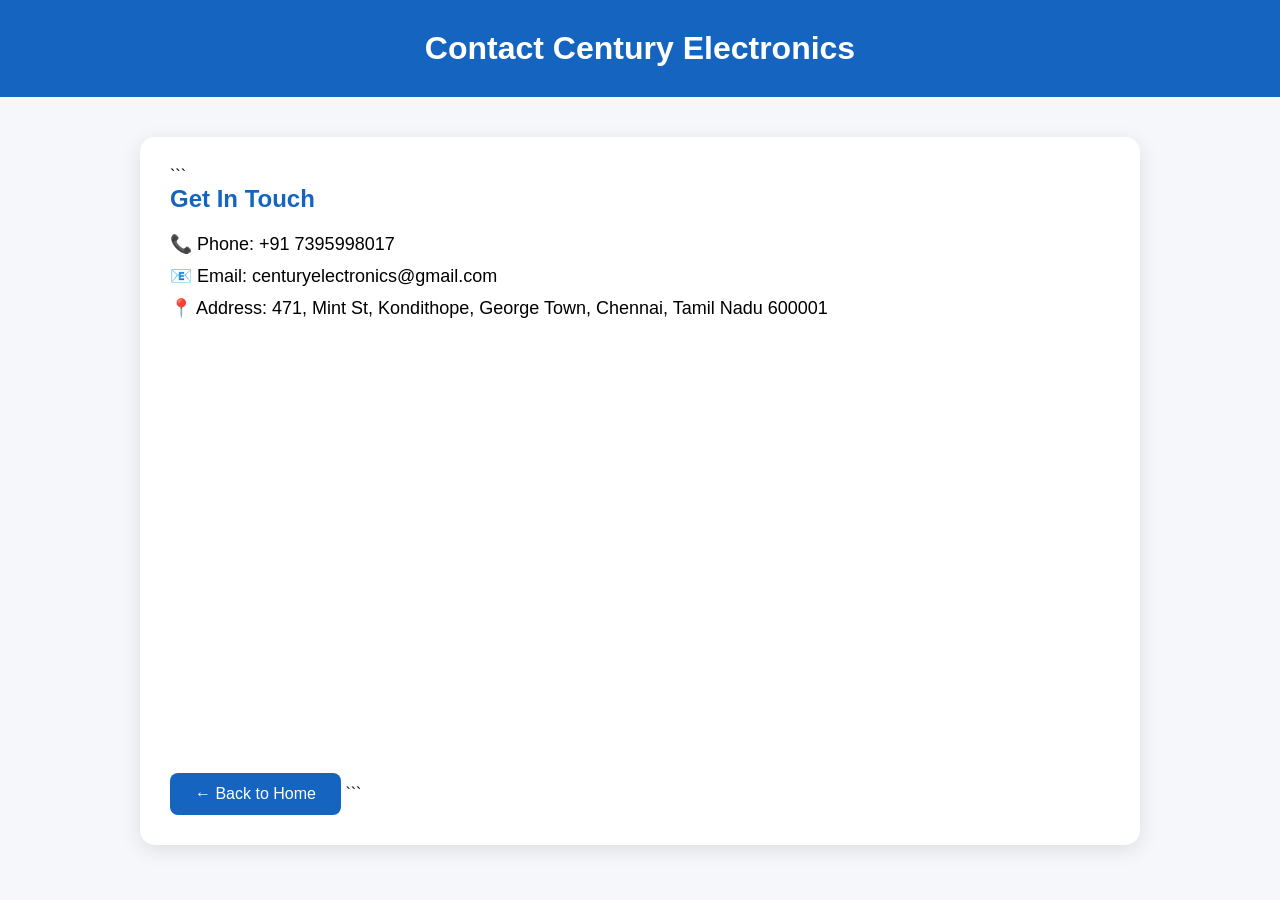
<file: contact.html>
<!DOCTYPE html>

<html lang="en">
<head>
<meta charset="UTF-8">
<meta name="viewport" content="width=device-width, initial-scale=1.0">
<title>Contact Us - Century Electronics</title>

<style>

*{
    margin:0;
    padding:0;
    box-sizing:border-box;
    font-family:'Segoe UI',sans-serif;
}

body{
    background:#f5f7fa;
}

header{
    background:#1565c0;
    color:white;
    text-align:center;
    padding:30px;
}

.contact-container{
    max-width:1000px;
    margin:40px auto;
    background:white;
    padding:30px;
    border-radius:15px;
    box-shadow:0 5px 20px rgba(0,0,0,.1);
}

.contact-info{
    margin-bottom:30px;
}

.contact-info h2{
    color:#1565c0;
    margin-bottom:20px;
}

.contact-info p{
    margin:10px 0;
    font-size:18px;
}

.map{
    width:100%;
    height:400px;
    border:none;
    border-radius:15px;
}

.btn{
    display:inline-block;
    margin-top:20px;
    padding:12px 25px;
    background:#1565c0;
    color:white;
    text-decoration:none;
    border-radius:8px;
}

</style>

</head>

<body>

<header>
    <h1>Contact Century Electronics</h1>
</header>

<div class="contact-container">

```
<div class="contact-info">
    <h2>Get In Touch</h2>

    <p>📞 Phone: +91 7395998017</p>

    <p>📧 Email: centuryelectronics@gmail.com</p>

    <p>📍 Address: 471, Mint St, Kondithope, George Town, Chennai, Tamil Nadu 600001</p>
</div>

<iframe
    class="map"
    src="https://www.google.com/maps/embed?pb=!4v1781627395747!6m8!1m7!1s3-2bHfqDrrIqEF0YNZWW6Q!2m2!1d13.10053227671492!2d80.28003844845936!3f211.35841276402377!4f-5.663871647069897!5f0.7820865974627469" width="600" height="450" style="border:0;" allowfullscreen="" loading="lazy" referrerpolicy="no-referrer-when-downgrade">
</iframe>

<br>

<a href="indexxxxx.html" class="btn">← Back to Home</a>
```

</div>

</body>
</html>
</file>
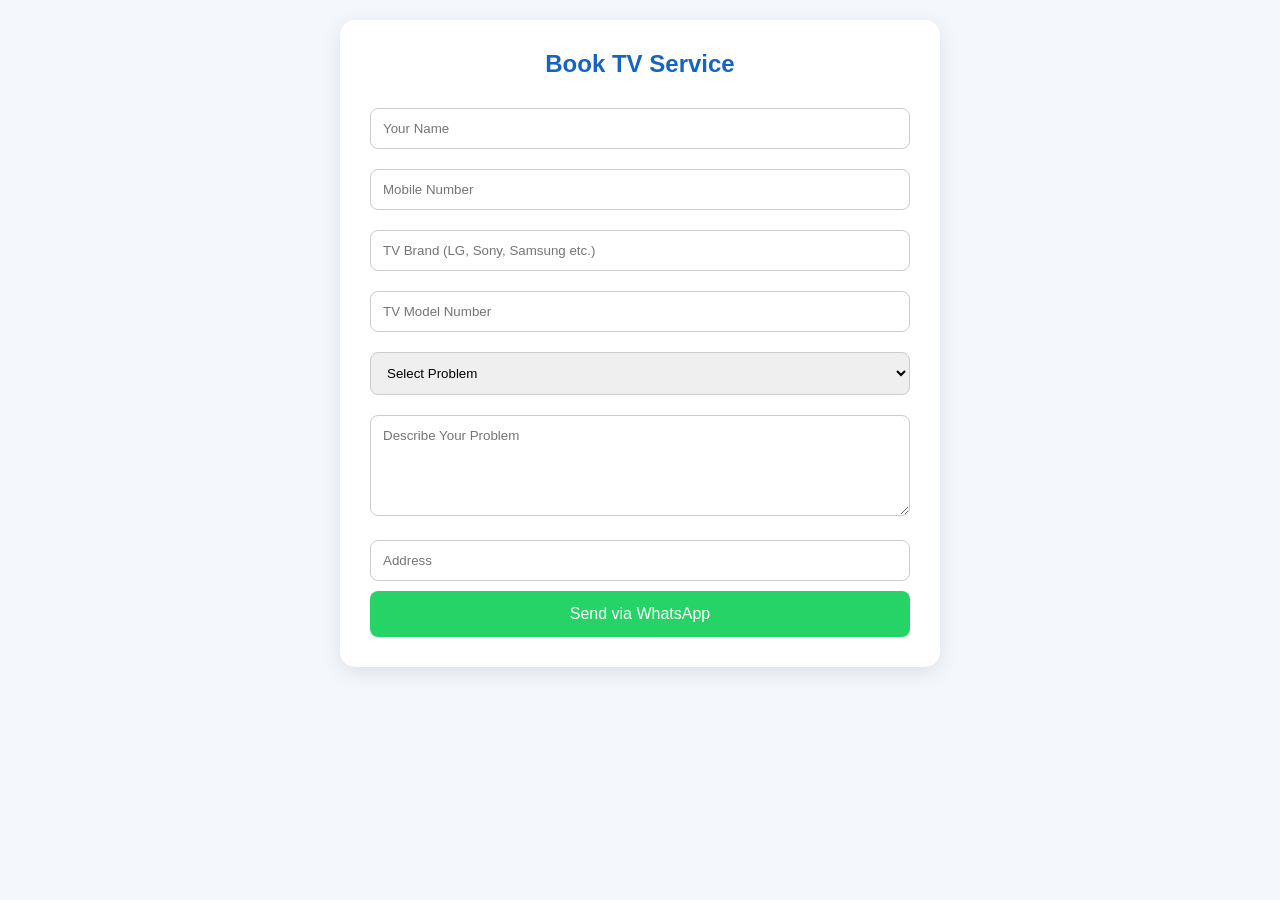
<file: service.html>
<!DOCTYPE html>
<html lang="en">
<head>
<meta charset="UTF-8">
<meta name="viewport" content="width=device-width, initial-scale=1.0">
<title>Book TV Service - Century Electronics</title>

<style>
*{
    margin:0;
    padding:0;
    box-sizing:border-box;
    font-family:Arial,sans-serif;
}

body{
    background:#f4f7fc;
    padding:20px;
}

.container{
    max-width:600px;
    margin:auto;
    background:white;
    padding:30px;
    border-radius:15px;
    box-shadow:0 5px 20px rgba(0,0,0,0.1);
}

h2{
    text-align:center;
    color:#1565c0;
    margin-bottom:20px;
}

input, select, textarea{
    width:100%;
    padding:12px;
    margin:10px 0;
    border:1px solid #ccc;
    border-radius:8px;
}

button{
    width:100%;
    padding:14px;
    background:#25D366;
    color:white;
    border:none;
    border-radius:8px;
    font-size:16px;
    cursor:pointer;
}

button:hover{
    opacity:0.9;
}
</style>
</head>

<body>

<div class="container">

<h2>Book TV Service</h2>

<form id="serviceForm">

<input type="text" id="name" placeholder="Your Name" required>

<input type="tel" id="phone" placeholder="Mobile Number" required>

<input type="text" id="brand" placeholder="TV Brand (LG, Sony, Samsung etc.)">

<input type="text" id="model" placeholder="TV Model Number">

<select id="problem">
    <option value="">Select Problem</option>
    <option>TV Not Turning On</option>
    <option>No Display</option>
    <option>Sound Problem</option>
    <option>Screen Damage</option>
    <option>Remote Not Working</option>
    <option>Other</option>
</select>

<textarea id="details" rows="5" placeholder="Describe Your Problem"></textarea>

<input type="text" id="address" placeholder="Address">

<button type="submit">Send via WhatsApp</button>

</form>

</div>

<script>
document.getElementById("serviceForm").addEventListener("submit", function(e){

    e.preventDefault();

    let name = document.getElementById("name").value;
    let phone = document.getElementById("phone").value;
    let brand = document.getElementById("brand").value;
    let problem = document.getElementById("problem").value;
    let details = document.getElementById("details").value;
    let address = document.getElementById("address").value;

    let whatsappNumber = "917395998017";

    let message =
`*TV Service Request*

Name: ${name}
Phone: ${phone}
TV Brand: ${brand}
Problem: ${problem}
Details: ${details}
Address: ${address}`;

    window.open(
        `https://wa.me/${whatsappNumber}?text=${encodeURIComponent(message)}`,
        "_blank"
    );

    document.getElementById("successMessage").style.display = "block";

    document.getElementById("serviceForm").reset();
});


alert(
"✅ Thank you for contacting Century Electronics.\n\nOur technician will contact you shortly."
);
</script>

</body>
</html>
</file>
